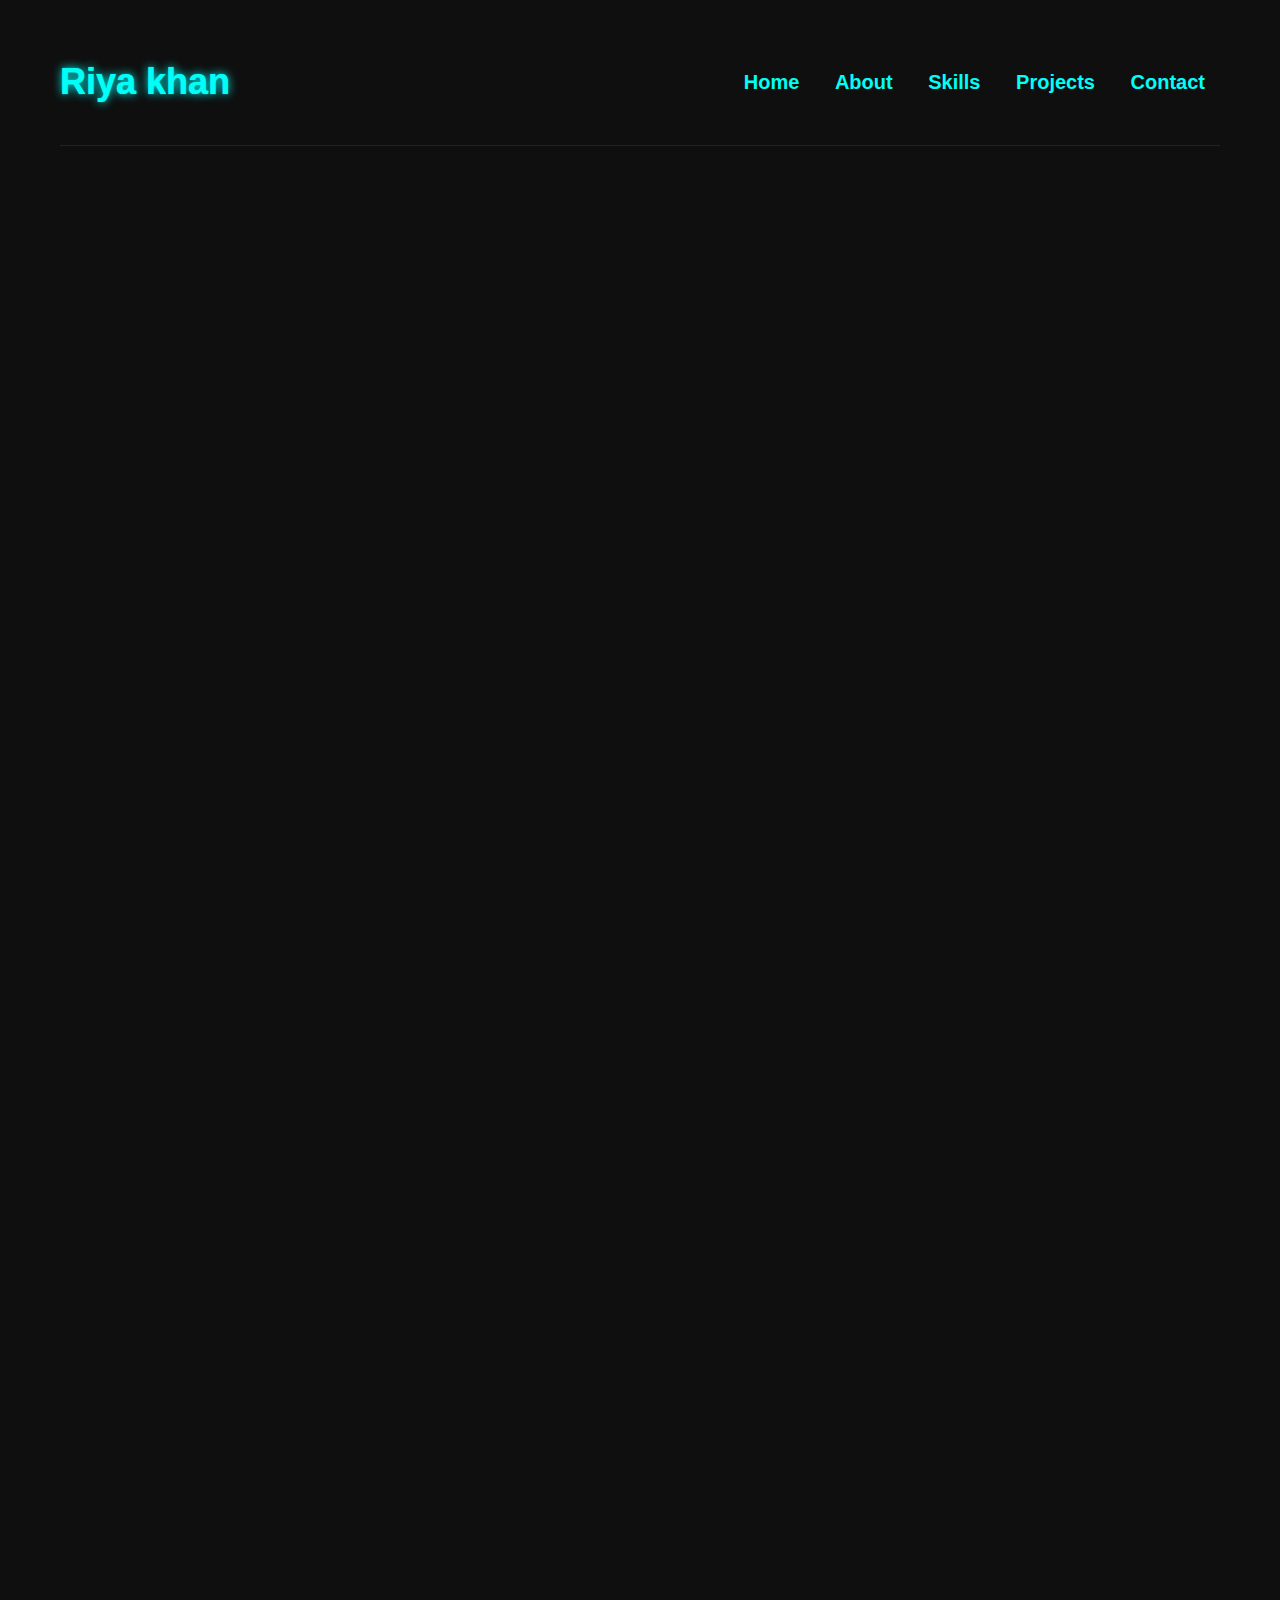
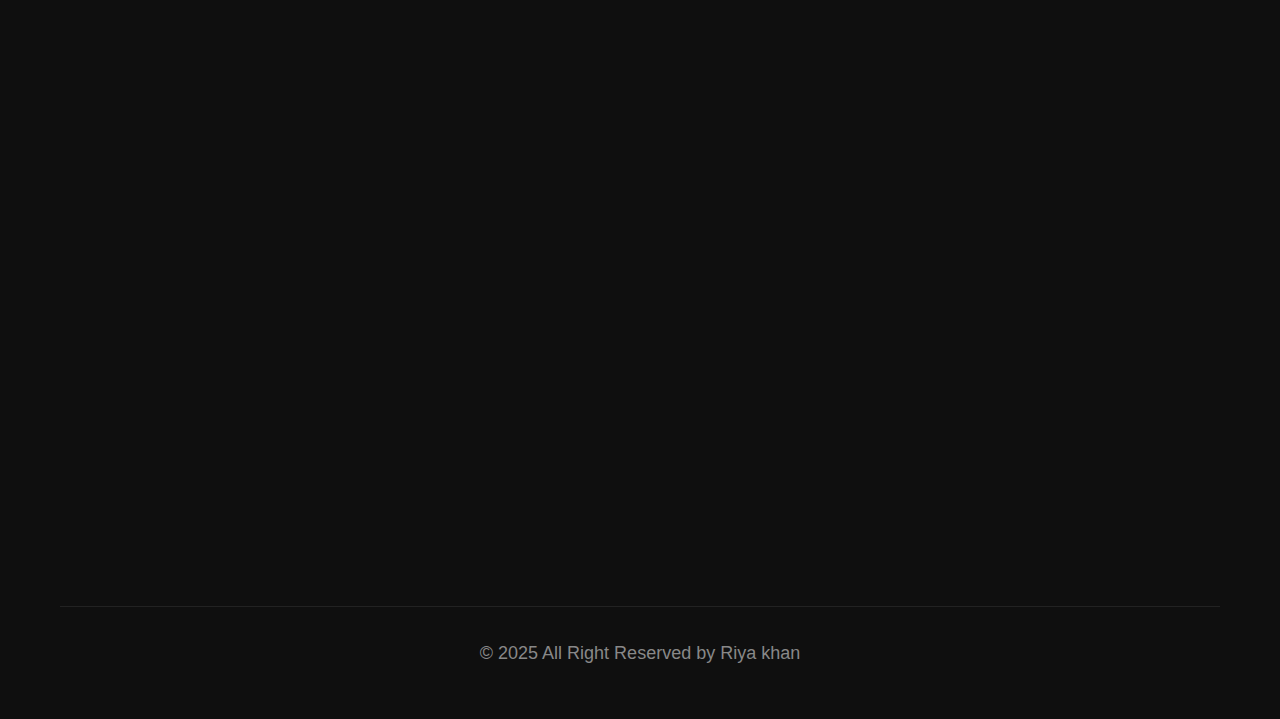
<file: index.html>
<!DOCTYPE html>
<html lang="en">

<head>
  <meta charset="UTF-8" />
  <meta name="viewport" content="width=device-width, initial-scale=1.0" />
  <title>Neon Portfolio</title>
  <link rel="stylesheet" href="style.css" />
  <link href="https://fonts.googleapis.com/css2?family=Poppins:wght@400;600;700&display=swap" rel="stylesheet" />


</head>

<body>
  <div class="container">
    <header>
      <h1 class="logo">Riya khan</h1>
      <nav>
        <a href="#home">Home</a>
        <a href="#about">About</a>
        <a href="#skills">Skills</a>
        <a href="#projects">Projects</a>
        <a href="#contact">Contact</a>
      </nav>
    </header>

    <section id="home" class="section fade-in">
      <div class="profile">
        <img src="riya pic2.jpg" alt="Profile Picture" class="profile-img" />
        <h2>Hello, I'm <span class="highlight">Riya Danish</span></h2>
        <p>Web Developer</p>
      </div>
    </section>

    <section id="about" class="section fade-in">
      <h2>About Me</h2>
      <p>I'm a passionate Web Developer with a strong interest in creating visually appealing and interactive websites.
        I specialize in front-end development using HTML, CSS, and JavaScript, and I love turning creative ideas into
        smooth, responsive, and user-friendly web experiences. Whether it's building portfolios, landing pages, or
        complete websites, I always focus on clean code, modern design, and performance.</p>
    </section>

    <section id="skills" class="section fade-in">
      <h2>Skills</h2>
      <ul class="skills">
        <li>HTML5</li>
        <li>CSS3</li>
        <li>JavaScript</li>
        <li>Bootstrap</li>
      </ul>
    </section>

    <section id="projects" class="section fade-in">
      <h2>Projects</h2>
      <div class="projects">
        <div class="card"> Neon Portfolio</div>
        <div class="card"> Vitalix Pharmacy</div>
        <div class="card">Landing Page</div>
      </div>
    </section>

    <section id="contact" class="section fade-in">
      <h2>Contact</h2>
      <p>Email: vitalixpharmacy@gmail.com</p>
      <p>linkedin: Riffat Danish</p>
    </section>

    <footer>
      <p>© 2025 All Right Reserved by Riya khan</p>
    </footer>
  </div>

  <script src="script.js"></script>
</body>

</html>
</file>
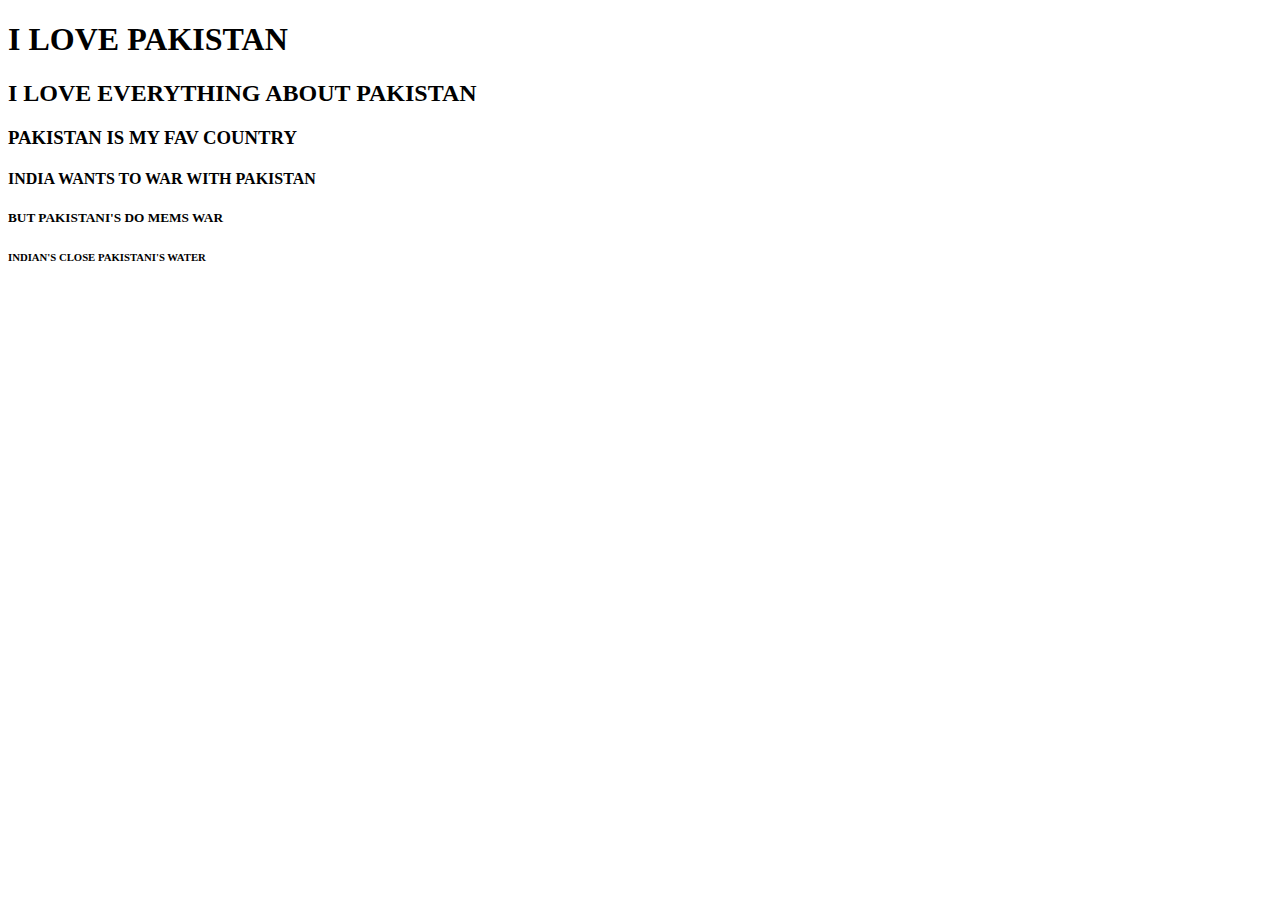
<file: FIRST CLASS/index.html>
<!DOCTYPE html>
<html lang="en">
<head>
    <meta charset="UTF-8">
    <meta name="viewport" content="width=device-width, initial-scale=1.0">
    <title>Document</title>
</head>
<body>
    <h1>I LOVE PAKISTAN</h1>
    <h2>I LOVE EVERYTHING ABOUT PAKISTAN</h2>
    <h3>PAKISTAN IS MY FAV COUNTRY</h3>
    <h4>INDIA WANTS TO WAR WITH PAKISTAN</h4>
    <h5>BUT PAKISTANI'S DO MEMS WAR</h5>
    <h6>INDIAN'S CLOSE PAKISTANI'S WATER </h6>
</body>
</html>
</file>
<file: style.css>
* {
  margin: 0;
  padding: 0;
  box-sizing: border-box;
}

body {
  background: #0f0f0f;
  color: #00f9ff;
  font-family: 'Orbitron', sans-serif;
  font-size: 20px;
  line-height: 1.8;
}

.container {
  max-width: 1200px;
  margin: auto;
  padding: 20px;
}

header {
  display: flex;
  justify-content: space-between;
  align-items: center;
  padding: 30px 0;
  border-bottom: 1px solid #222;
}

.logo {
  font-size: 36px;
  font-weight: 700;
  color: #00fff7;
  text-shadow: 0 0 1px #00fff7, 0 0 10px #00fff7;
}

nav a {
  font-size: 20px;
  color: #00fff7;
  margin: 0 15px;
  font-weight: 600;
  text-decoration: none;
  transition: 0.3s;
}

nav a:hover {
  color: #ffffff;
  text-shadow: 0 0 10px #00fff7, 0 0 20px #00fff7;
}

.section {
  padding: 60px 0;
  text-align: center;
}

.section h2 {
  font-size: 48px;
  margin-bottom: 25px;
  text-shadow: 0 0 1px #00fff7, 0 0 20px #00fff7;
}

.section p {
  font-size: 22px;
  color: #bafcff;
  max-width: 750px;
  margin: auto;
}

.profile {
  display: flex;
  flex-direction: column;
  align-items: center;
}

.profile-img {
  width: 220px;
  height: 220px;
  border-radius: 50%;
  object-fit: cover;
  border: 5px solid #00fff7;
  box-shadow: 0 0 25px #00fff7, 0 0 20px #00fff7 inset;
  margin-bottom: 30px;
}

.skills {
  list-style: none;
  display: flex;
  justify-content: center;
  flex-wrap: wrap;
  gap: 15px;
  margin-top: 20px;
}

.skills li {
  background: #1a1a1a;
  padding: 12px 24px;
  border-radius: 20px;
  box-shadow: 0 0 15px #00fff7;
  font-size: 20px;
  font-weight: 600;
}

.projects {
  display: flex;
  flex-wrap: wrap;
  justify-content: center;
  gap: 25px;
  margin-top: 30px;
}

.card {
  background: #121212;
  padding: 55px;
  border-radius: 15px;
  box-shadow: 0 0 20px #00fff7;
  width: 240px;
  font-size: 20px;
  font-weight: 600;
  transition: transform 0.3s ease;
}

.card:hover {
  transform: translateY(-10px);
  box-shadow: 0 0 30px #00fff7;
}

.highlight {
  color: #ff00ff;
  text-shadow: 0 0 7px #ff00ff;
}

footer {
  text-align: center;
  padding: 30px;
  margin-top: 50px;
  border-top: 1px solid #222;
  color: #888;
  font-size: 18px;
}

/* Animation */
@keyframes fadeInUp {
  from {
    opacity: 0;
    transform: translateY(40px);
  }
  to {
    opacity: 1;
    transform: translateY(0);
  }
}

.fade-in {
  opacity: 0;
  animation: fadeInUp 1s ease forwards;
}

.fade-in:nth-of-type(1) { animation-delay: 0.2s; }
.fade-in:nth-of-type(2) { animation-delay: 0.4s; }
.fade-in:nth-of-type(3) { animation-delay: 0.6s; }
.fade-in:nth-of-type(4) { animation-delay: 0.8s; }
.fade-in:nth-of-type(5) { animation-delay: 1s; }

/* Responsive */
@media (max-width: 768px) {
  header {
    flex-direction: column;
    gap: 15px;
  }

  nav {
    display: flex;
    flex-wrap: wrap;
    justify-content: center;
    gap: 15px;
  }

  nav a {
    font-size: 18px;
  }

  .profile-img {
    width: 180px;
    height: 180px;
  }

  .section h2 {
    font-size: 36px;
  }

  .section p {
    font-size: 18px;
  }

  .skills, .projects {
    flex-direction: column;
    align-items: center;
  }

  .skills li, .card {
    width: 80%;
    text-align: center;
  }
}
</file>
